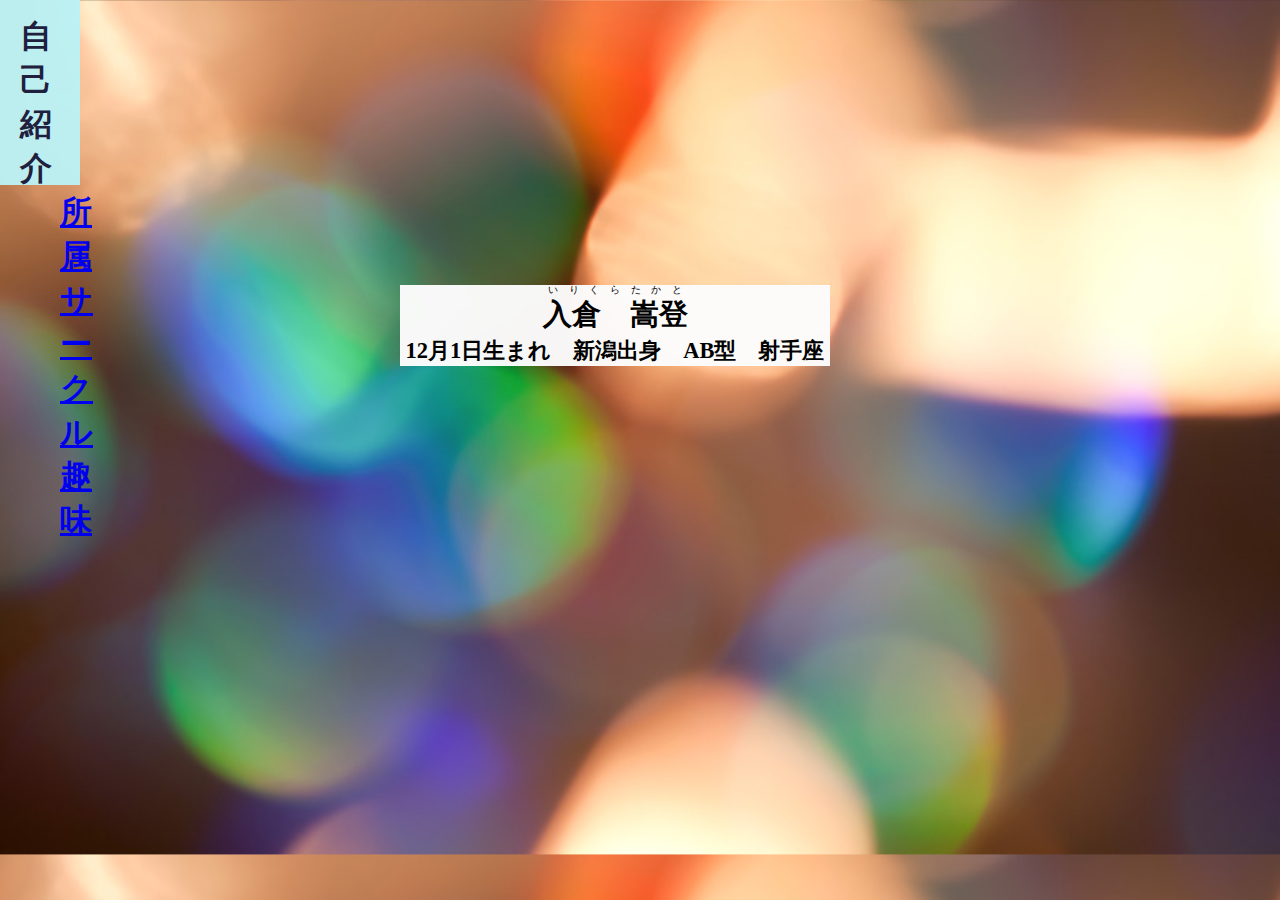
<file: index.html>
<!DOCTYPE html>
<html lang="en">
<head>
    <meta charset="UTF-8">
    <meta name="viewport" content="width=device-width, initial-scale=1.0">
    <title>Document</title>
    <link rel="stylesheet" type="text/css"
        href="https://coco-factory.jp/ugokuweb/wp-content/themes/ugokuweb/data/reset.css">    
    <link rel="stylesheet" href="style.css">
</head>
<body>
    <body background="haikei.jpeg"></body>
    <div class="navi">
    <h1>自己紹介<ul class="tab"><a href="circle.html">所属サークル</a><br><a href="hobby.html">趣味</a></h1></ul>
    </div>
    
    <div class="main">
        <ruby><h2>入倉　嵩登</h2>
        <rt>いりくらたかと</rt></ruby>
        <br>
        <h3>12月1日生まれ　新潟出身　AB型　射手座</h3>
    </div>

</body>
</html>
</file>
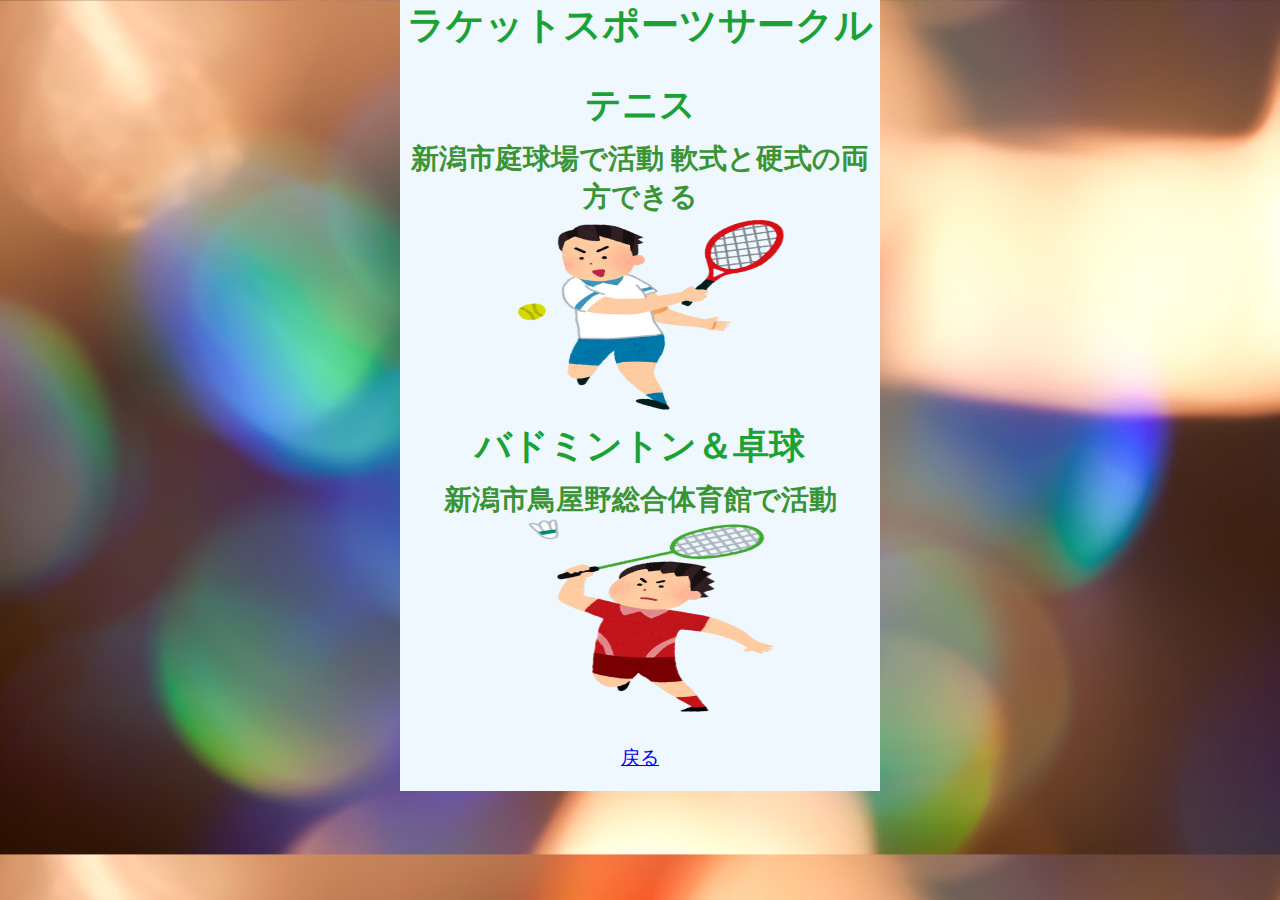
<file: circle.html>
<!DOCTYPE html>
<html lang="en">
<head>
    <meta charset="UTF-8">
    <meta name="viewport" content="width=device-width, initial-scale=1.0">
    <title>Document</title>
    <link rel="stylesheet" href="style.css">
</head>
<body>
    <body background="haikei.jpeg"></body>
    <div class="rakesupo">
    <div class="title">
        <h1>ラケットスポーツサークル</h1>
    </div>
    <div class="tennis">
        <h2>テニス</h2>
        <h3>新潟市庭球場で活動 軟式と硬式の両方できる</h3>
        <img src="sports_tennis.png" width="300" height="200">
    </div>
    <div class="badminton">
        <h2>バドミントン＆卓球</h2>
        <h3>新潟市鳥屋野総合体育館で活動</h3>
        <img src="sports_badminton.png" width="300" height="200">
    </div>
        <div class="back">
            <a href="index.html">戻る</a>
        </div>
    </div>
</body>
</html>
</file>
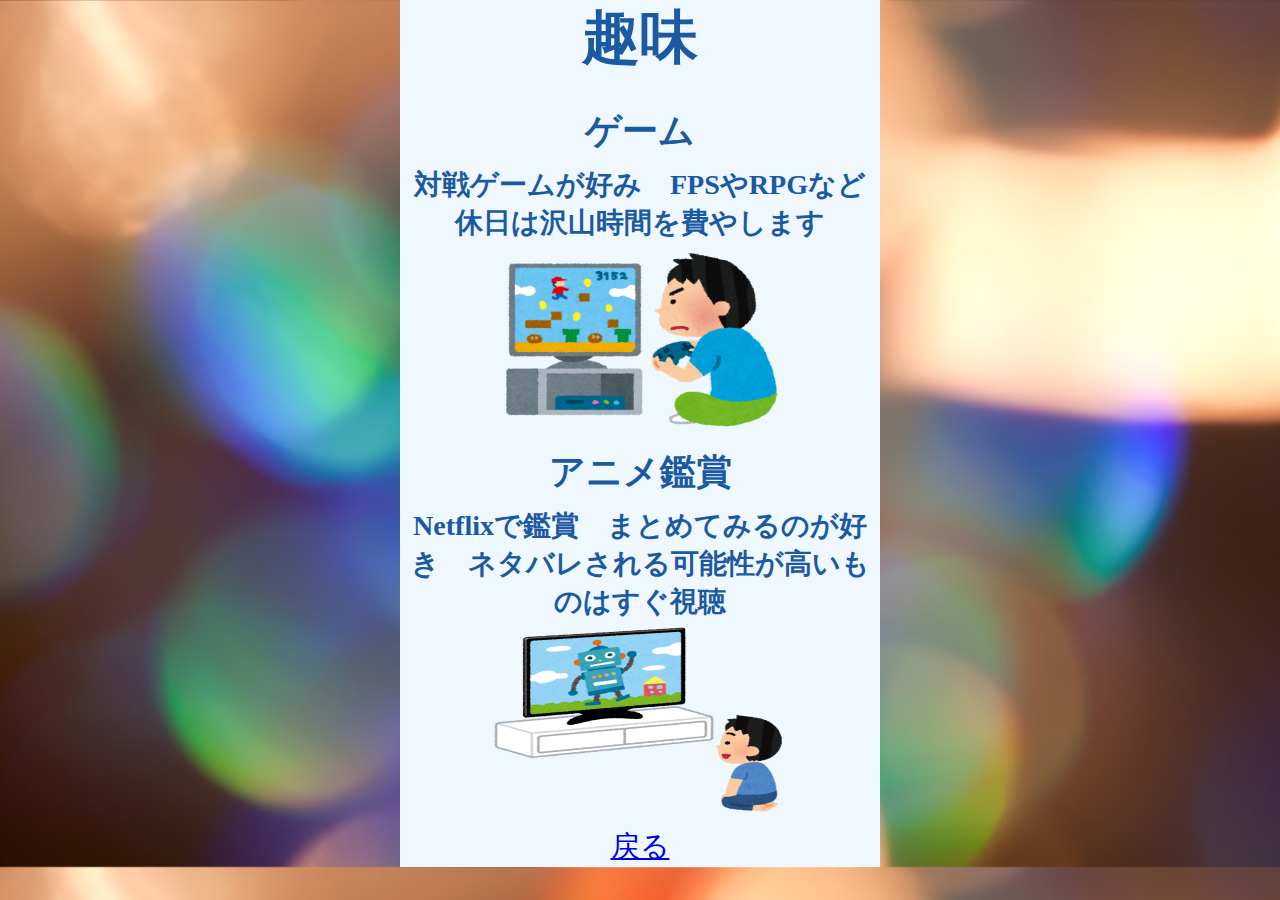
<file: hobby.html>
<!DOCTYPE html>
<html lang="en">
<head>
    <meta charset="UTF-8">
    <meta name="viewport" content="width=device-width, initial-scale=1.0">
    <title>Document</title>
    <link rel="stylesheet" href="style.css">
</head>
<body>
    <body background="haikei.jpeg"></body>
    <div class="syumi">
        <div class="title2">
            <h1>趣味</h1>
        </div>
        <div class="game">
            <h2>ゲーム</h2>
            <h3>対戦ゲームが好み　FPSやRPGなど休日は沢山時間を費やします</h3>
            <img src="videogame_boy.png" width="300" height="200">
        </div>
        <div class="anime">
            <h2>アニメ鑑賞</h2>
            <h3>Netflixで鑑賞　まとめてみるのが好き　ネタバレされる可能性が高いものはすぐ視聴</h3>
            <img src="tv_boy_tooku.png" width="300" height="200">
        </div>
            <div class="back2">
                <a href="index.html">戻る</a>
            </div>
        </div>
    </div>
</body>
</html>
</file>
<file: style.css>
*{
    margin: 0;
    background-size: cover;
}
.navi{
    padding-top: 15px;
    margin-right: 1200px;
    height: 170px;
    padding-left: 20px;
    background-color: rgba(187, 241, 244, 0.973);
} 
.navi h1{
    color: rgb(32, 32, 62);
}
.main{
    margin-right: 450px;
    margin-left: 400px;
    font-size: larger;
    background-color: rgba(252, 252, 252, 0.973);
    flex: 1;
    text-align: center;
    margin-top: 100px;
}
.main h1{
    font-size: xx-large;
}
.header h3{
    color: rgb(34, 160, 160);
}
.rakesupo {
    margin-left: 400px;
    margin-right: 400px;
    background-color: aliceblue;
}
.tennis{
    text-align: center;
}
.title{
    font-size: larger;
    text-align: center;
    color: rgb(27, 162, 54);
}
.tennis {
    font-size: x-large;
    padding-top: 30px;
    color: rgb(27, 162, 54);
}
.tennis h3{
    padding-top: 10px;
    color: rgb(57, 148, 53);
}   
.badminton{
    font-size: x-large;
    text-align: center;
}
.badminton h2{
    color: rgb(27, 162, 54);
}
.badminton h3{
    padding-top: 10px;
    color: rgb(57, 148, 53);
}
.back{
    font-size: larger;
    margin-top: 20px;
    padding-bottom: 20px;
    text-align: center;
}
.syumi {
    margin-left: 400px;
    margin-right: 400px;
    background-color: aliceblue;
}
.game{
    text-align: center;
    font-size: x-large;
    padding-top: 30px;
}
.title2{
    font-size: larger;
    text-align: center;
    color: rgb(27, 90, 162);
}
.game h3{
    padding-top: 10px;
    color: rgb(27, 90, 162);
}   
.syumi{
    font-size: x-large;
    text-align: center;
}
.syumi h2{
    color: rgb(27, 90, 162);
}
.syumi h3{
    padding-top: 10px;
    color: rgb(27, 90, 162);
}
.back2{
    font-size: larger;
    
    text-align: center;
}
</file>
